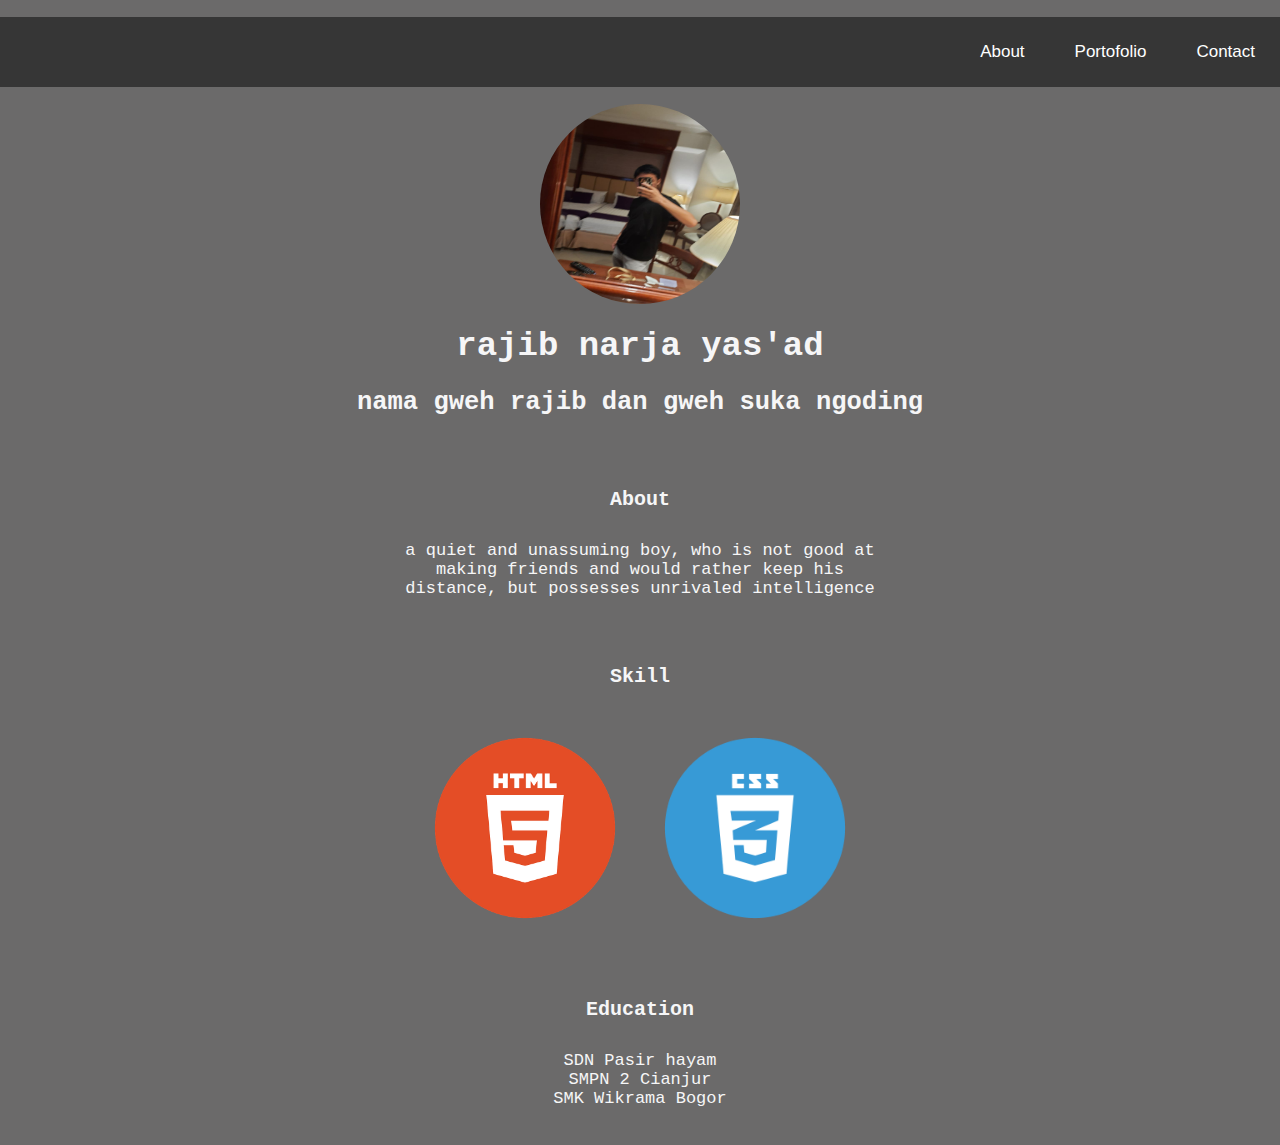
<file: index.html>
<html lang="en">
<head>
    <meta charset="UTF-8">
    <meta http-equiv="X-UA-Compatible" content="IE=edge">
    <meta name="viewport" content="width=device-width, initial-scale=1.0">
    <title>personal web</title>
    <link rel="stylesheet" href="style.css">
</head>
<body>

    <nav>
        <ul> 

            <li><a href="contact.html">Contact</a></li>
            <li><a href="portofolio.html">Portofolio</a></li>
            <li><a href="index.html">About</a></li>
        </ul>
    </nav>
    <center><img src="img/WhatsApp_cogan.jpeg" width="200px" height="200px"></center>
    <center><h1>rajib narja yas'ad</h1></center>
    <center><h2>nama gweh rajib dan gweh suka ngoding</h2></center>
    <section class="section section-small">
        <h2 class="section-header">About</h2>
     <p> a quiet and unassuming boy, who is not good at making friends and would rather keep his distance, but possesses unrivaled intelligence</p>
   </section>
   <h2 class="section-header">Skill</h2>
   <section class="section">
    <div class="gallery">
      <figure class="images">
       <center> <img src="img/html.png" class="gallery-img" /></center>
      </figure>
      <figure class="images">
        <img src="img/css.png" class="gallery-img" />
    </div>
  </section>
  <section class="section section-small">
    <h2 class="section-header">Education</h2>
    <p>SDN Pasir hayam<br>
       SMPN 2 Cianjur<br>
       SMK Wikrama Bogor
    </p>
  </section>
</body>
</html>
</file>
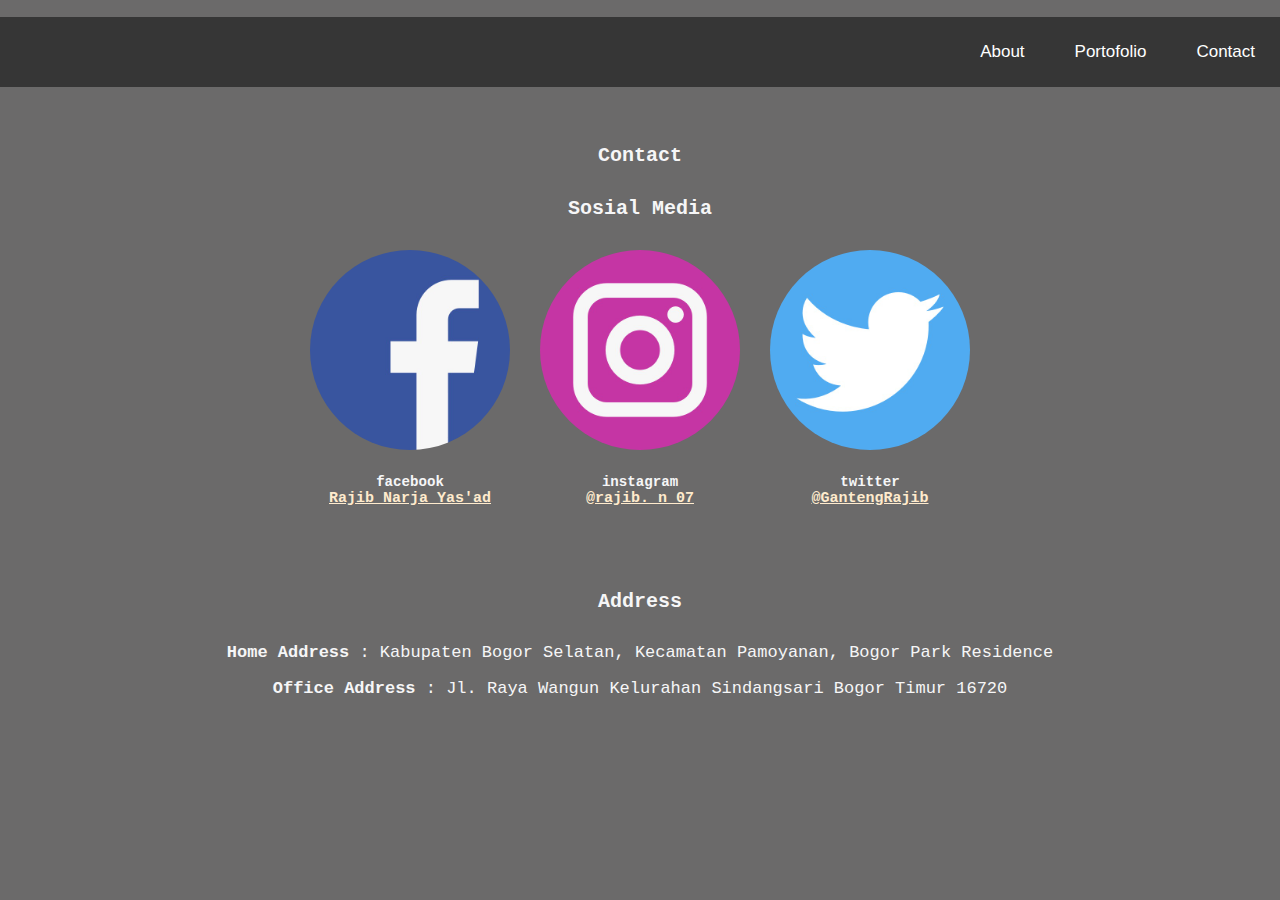
<file: contact.html>
<html lang="en">
<head>
    <meta charset="UTF-8">
    <meta http-equiv="X-UA-Compatible" content="IE=edge">
    <meta name="viewport" content="width=device-width, initial-scale=1.0">
    <title>personal web</title>
    <link rel="stylesheet" href="style.css">
</head>
<body>

    <nav>
        <ul> 

            <li><a href="contact.html">Contact</a></li>
            <li><a href="portofolio.html">Portofolio</a></li>
            <li><a href="index.html">About</a></li>
        </ul>
    </nav>
    <section class="section">
        <h2 class="section-header">Contact</h2>
        <h6 class="section-header">Sosial Media</h6>
        <div class="gallery">
          <figure class="images">
            <img src="img/logo.facebook.jpeg" class="gallery-img" />
            <figcaption>
                <h5 class="name"> facebook
              <span>
                  <a href="https://www.facebook.com/rajib.kadekece" target="_blank">Rajib Narja Yas'ad</a>
                </span>
              </h5>
            </figcaption>
          </figure>
          <figure class="images">
            <img src="img/logo.ig.jpeg" class="gallery-img" />
            <figcaption>
                <h5 class="name"> instagram
              <span>
                  <a href="https://www.instagram.com/rajib._n_07/" target="_blank">@rajib._n_07</a>
                </span>
              </h5>
            </figcaption>
          </figure>
          <figure class="images">
            <img src="img/logo.twitter.jpeg" class="gallery-img" />
            <figcaption>
              <h5 class="name"> twitter
                <span>
                  <a href="https://twitter.com/GantengRajib" target="_blank">@GantengRajib</a>
                </span>
              </h5>
            </figcaption>
          </figure>
        </div>
      </section>
    </div>
  </div>
      <section class="section">
        <h2 class="section-header">Address</h2>
        <p><b>Home Address </b>: Kabupaten Bogor Selatan, Kecamatan Pamoyanan, Bogor Park Residence</p>
        <p><b>Office Address </b>: Jl. Raya Wangun Kelurahan Sindangsari Bogor Timur 16720</p>
      </section>
    </div>
  </div>
</file>
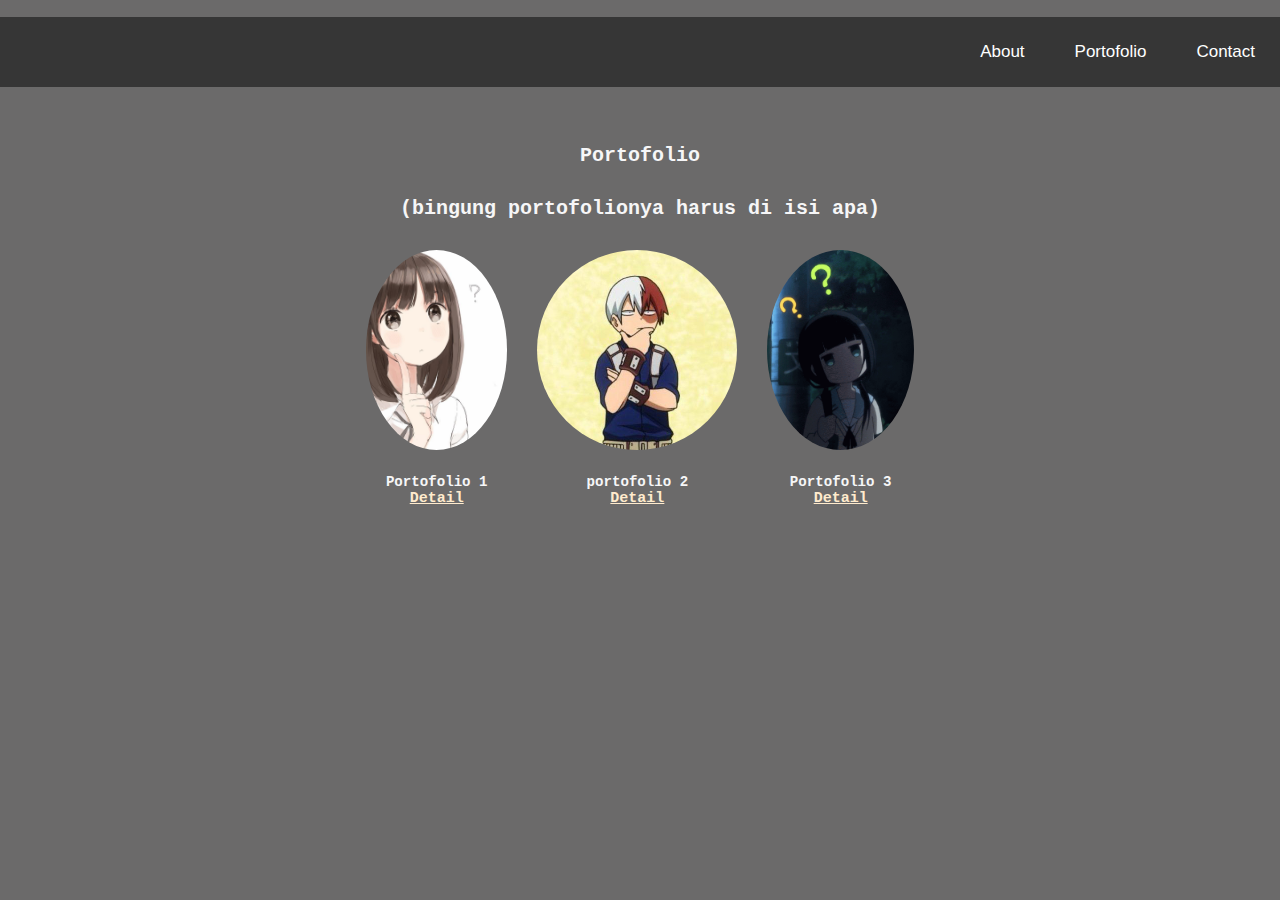
<file: portofolio.html>
<html lang="en">
<head>
    <meta charset="UTF-8">
    <meta http-equiv="X-UA-Compatible" content="IE=edge">
    <meta name="viewport" content="width=device-width, initial-scale=1.0">
    <title>personal web</title>
    <link rel="stylesheet" href="style.css">
</head>
<body>

    <nav>
        <ul> 

            <li><a href="contact.html">Contact</a></li>
            <li><a href="portofolio.html">Portofolio</a></li>
            <li><a href="index.html">About</a></li>
        </ul>
    </nav>
    <section class="section">
        <h2 class="section-header">Portofolio</h2>
        <h6 class="section-header">(bingung portofolionya harus di isi apa)</h6>
        <div class="gallery">
          <figure class="images">
            <img src="img/9f349492-2a50-4d8f-86c8-1458573546be.jfif" class="gallery-img" />
            <figcaption>
              <h5 class="name">Portofolio 1
              <span>
                  <a href="https://www.youtube.com/watch?v=dQw4w9WgXcQ" target="_blank">Detail</a>
                </span>
              </h5>
            </figcaption>
          </figure>
          <figure class="images">
            <img src="img/download.jfif" class="gallery-img" />
            <figcaption>
              <h5 class="name">portofolio 2
              <span>
                  <a href="https://www.youtube.com/watch?v=dQw4w9WgXcQ" target="_blank">Detail</a>
                </span>
              </h5>
            </figcaption>
          </figure>
          <figure class="images">
            <img src="img/Anime Confused GIF - Anime Confused Huh - Descubre & Comparte GIFs.gif" class="gallery-img" />
            <figcaption>
              <h5 class="name">Portofolio 3
                <span>
                  <a href="https://www.youtube.com/watch?v=dQw4w9WgXcQ" target="_blank">Detail</a>
                </span>
              </h5>
            </figcaption>
          </figure>
        </div>
      </section>
    </div>
  </div>
</body>
</html>
</file>
<file: style.css>
body{
    background-color: #6b6a6a;
    color: #444444;
    font-family: "Open Sans", Arial;
    font-size: 17px;
    margin: 0%;
}

nav{
    margin: auto;
    text-align: center;
    width: 100%;
}

nav ul{
    background-color: #363636;
    padding: 0 0  0px;
    list-style: none;
    position:relative;
    display: inline-table;
    width: 100%;
}

nav ul li{
    float: right;
}
nav ul li a{
    display: block;
    padding: 25px;
    color: #fff;
    text-decoration: none;
}

nav ul li a:hover{
    background-color: #848383;
}
img{
    border-radius: 100%;
    position: relative;
    object-position: center;
}
h1{
    font-family: 'Courier New', Courier, monospace ;
    color: #f6f6f7;
}
h2{
    font-family: 'Courier New', Courier, monospace ;
    color: #f6f6f7;
}

.section {
    padding-top: 10px;
    padding-left: 20px;
    padding-right: 20px;
    padding-bottom: 20px;
  }
  
  .section-small {
    max-width: 490px;
    margin-left: auto;
    margin-right: auto;
    padding-top: 20px;
    text-align: center;
  }
  
  .section-header {
    color: #f6f6f7;
    text-align: center;
    font-size: 20px;
    margin-top: 30px;
    margin-bottom: 30px;
  }
  p{
    font-family: 'Courier New', Courier, monospace ;
    color: #f6f6f7;
  }
  .section-header {
    color: #f6f6f7;
    text-align: center;
    font-size: 20px;
    margin-top: 30px;
    margin-bottom: 30px;
  }
  img { 
    max-width: 100%;
    max-height: 200px;
  }
  
  .gallery {
    display :flex;
    justify-content: center;
  }
  
  .images {
    padding-left: 15px;
    padding-right: 15px;
  }
  
  figure { margin: 0; }
  figcaption { text-align: center; }
  
  figcaption span {
    display: block;
    color: #333333;
    font-size: 15px;
  }
h6{
    font-family: 'Courier New', Courier, monospace ;
    color: #f6f6f7;
}
h5{
    font-family: 'Courier New', Courier, monospace ;
    color: #f6f6f7;
}
a{
    color:blanchedalmond;
}
section{
    text-align: center;
}
</file>
